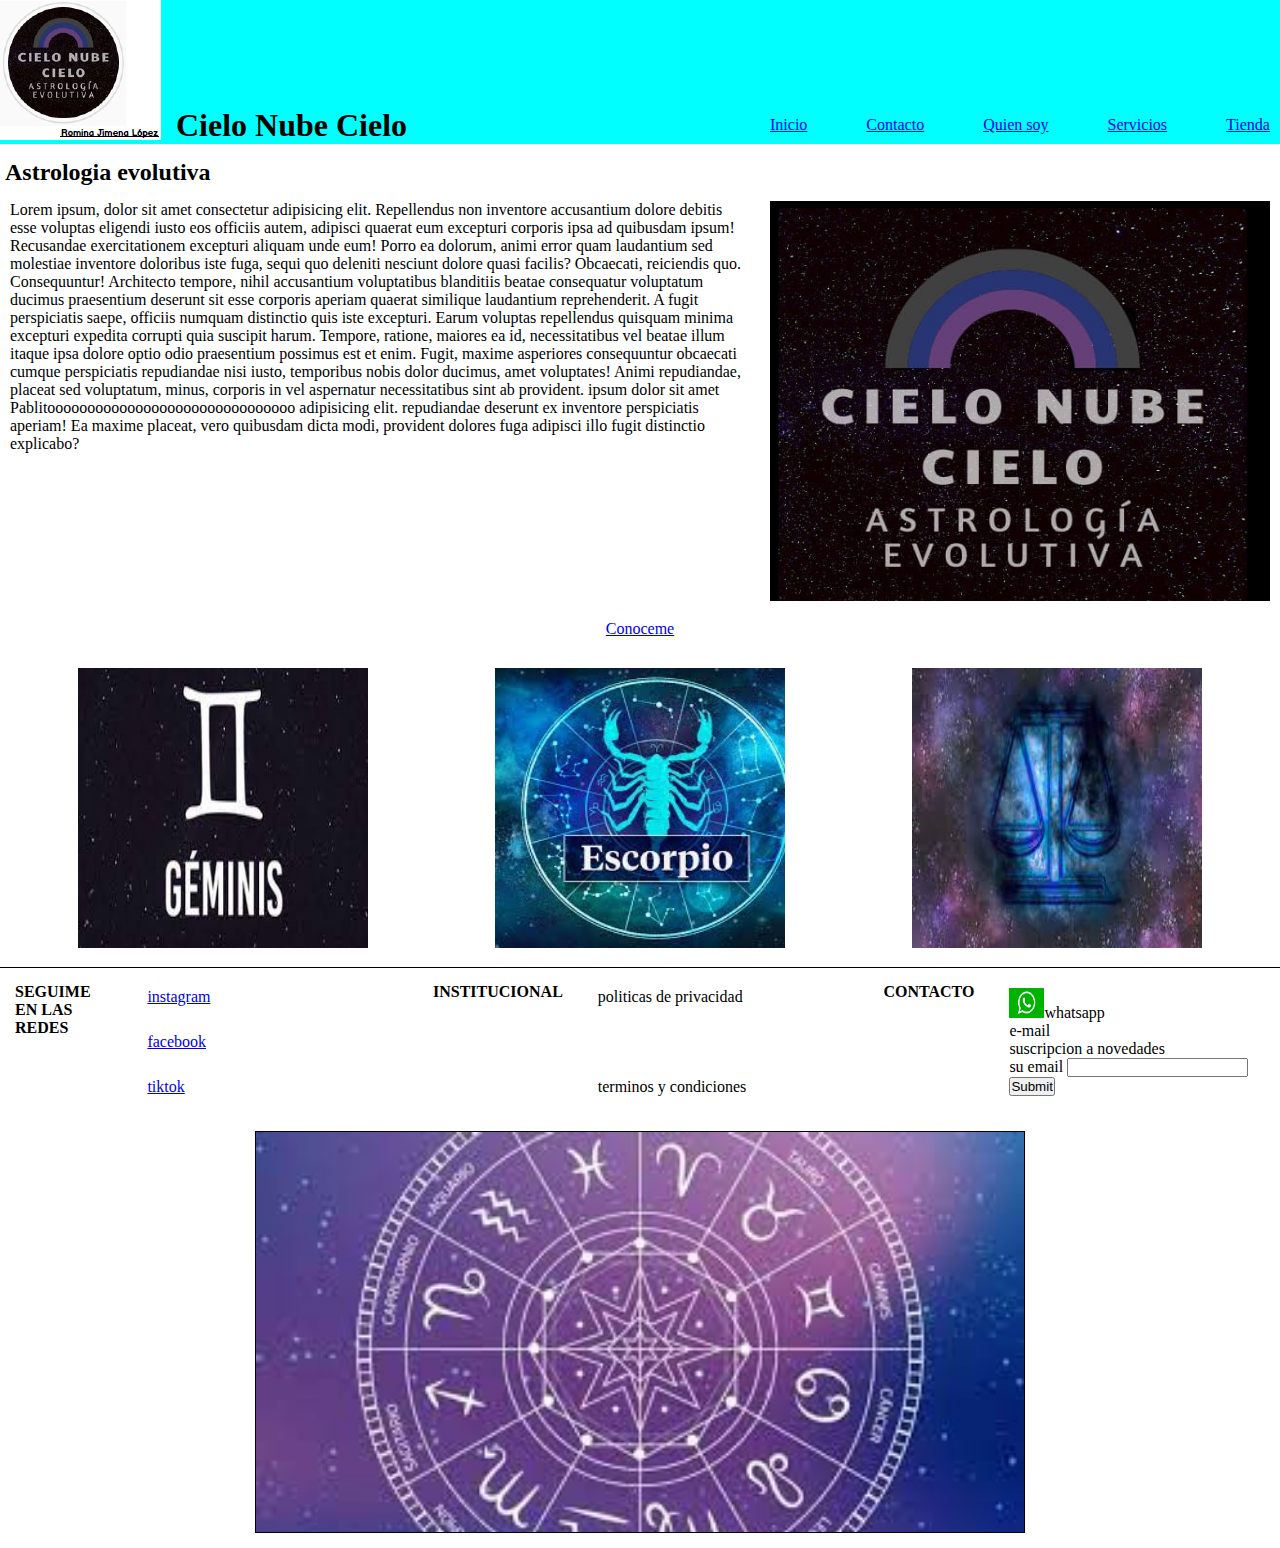
<file: index.html>
<!DOCTYPE html>
<html lang="en">
<head>
    <meta charset="UTF-8">
    <meta http-equiv="X-UA-Compatible" content="IE=edge">
    <meta name="viewport" content="width=device-width, initial-scale=1.0"> 
    <!-- google fonts -->
    <link rel="preconnect" href="https://fonts.googleapis.com">
    <link rel="preconnect" href="https://fonts.gstatic.com" crossorigin>
    <link href="https://fonts.googleapis.com/css2?family=Merriweather&family=Noto+Serif&display=swap" rel="stylesheet">
    <!-- CSS -->   
    <link rel="stylesheet" href="./style.css">
   
    <title>Cielo.Nube.Cielo</title>
</head>
<body>
    <header class="flex__container">   
        <div class="container">
            <div class="caja item1">
                <a href="./index.html">
                <img src="./imagenes/logo.PNG" alt="logo de mi pagina"> 
                </a>   
            </div>
            <div class="caja item2">
                    <h1 class="flex__container__item list" id="TituloUnico">Cielo Nube Cielo</h1>
            </div>
        </div>
        <nav>
            <div class="caja item3">
                <ul class="flex__container__item list-ul">
                    <li class="cabecera__lista__item"><a href="#" class="cabecera__lista__link">Inicio</a></li>
                    <li class="cabecera__lista__item"><a href="./paginass/contacto.html" class="cabecera__lista__link  active">Contacto</a ></li>
                    <li class="cabecera__lista__item"><a href="./paginass/quien-soy.html" class="cabecera__lista__link">Quien soy</a></li>
                    <li class="cabecera__lista__item"><a href="./paginass/servicios.html" class="cabecera__lista__link">Servicios</a></li>
                    <li class="cabecera__lista__item"><a href="./paginass/tienda.html" class="cabecera__lista__link">Tienda</a></li>
                </ul>
            </div>
        </nav>          
    </header>
    <main>
        <div class="segundoTitulo">
            <h2 class="segundaSeccion2">Astrologia evolutiva</h2>
        </div>     
        <section class="seccionmain">
                    <p class="main__p">Lorem ipsum, dolor sit amet consectetur adipisicing elit. Repellendus non inventore accusantium dolore debitis esse voluptas eligendi iusto eos officiis autem, adipisci quaerat eum excepturi corporis ipsa ad quibusdam ipsum!
                        Recusandae exercitationem excepturi aliquam unde eum! Porro ea dolorum, animi error quam laudantium sed molestiae inventore doloribus iste fuga, sequi quo deleniti nesciunt dolore quasi facilis? Obcaecati, reiciendis quo. Consequuntur!
                        Architecto tempore, nihil accusantium voluptatibus blanditiis beatae consequatur voluptatum ducimus praesentium deserunt sit esse corporis aperiam quaerat similique laudantium reprehenderit. A fugit perspiciatis saepe, officiis numquam distinctio quis iste excepturi.
                        Earum voluptas repellendus quisquam minima excepturi expedita corrupti quia suscipit harum. Tempore, ratione, maiores ea id, necessitatibus vel beatae illum itaque ipsa dolore optio odio praesentium possimus est et enim.
                        Fugit, maxime asperiores consequuntur obcaecati cumque perspiciatis repudiandae nisi iusto, temporibus nobis dolor ducimus, amet voluptates! Animi repudiandae, placeat sed voluptatum, minus, corporis in vel aspernatur necessitatibus sint ab provident. ipsum dolor sit amet <span class="resaltador">Pablitooooooooooooooooooooooooooooooo</span> adipisicing elit. <span> repudiandae </span> deserunt ex inventore perspiciatis aperiam! Ea maxime placeat, vero quibusdam dicta modi, provident dolores fuga adipisci illo fugit distinctio explicabo?</p>   

                    <!-- imagen cielo-nube-cielo -->            
                    <a href="./index.html">
                        <img src="./imagenes/imagen principal.PNG" alt="foto-institucional" width="500" height="400">
                    </a>
        </section>          
         <div>
                <div class="boton">
                <a href="./paginass/quien-soy.html">Conoceme</a>
                </div>
        </div>   
        <section class="image__lista">
            <!-- imagen 1 - imagen 2 - imagen 3  -->
            <a href="./index.html">
                <div class="image__lista__item"><img src="./imagenes/geminis.jfif" alt="geminis" class="image__lista__link" width="290" height="280"s></div>
            </a>
            <a href="./index.html">
                <div class="image__lista__item"><img src="./imagenes/escorpio.jfif" alt="escorpio" class="image__lista__link" width="290" height="280"></div>
            </a>
            <a href="./index.html">
              <div class="image__lista__item"><img src="./imagenes/libra2.jfif" alt="libra" class="image__lista__link" width="290" height="280"></div>
            </a>       
        </section>
    </main>
    <footer>
        <div class="footer">      
                <h4>SEGUIME EN LAS REDES</h4>
             <ul class="ul_footer">               
                <li ><a href="https://www.instagram.com/cielo.nube.cielo/"target="_blank">instagram</a></li>
                <li ><a href="https://www.facebook.com/cielo.nube.cielo/"target="_blank">facebook</a></li>
                <li ><a href="https://www.tiktok.com/@astrocielonube"target="_blank">tiktok</a></li>
             </ul>      
                <h4>INSTITUCIONAL</h4>
             <ul class="ul_footer">                
                <li class="itemfooter_li1" >politicas de privacidad</li>
                <li>terminos y condiciones</li>
             </ul>        
                <h4>CONTACTO </h4>
            <ul class="ul_footer">
                <li class="whatsapp"><img src="./imagenes/whatasapp.png" width="35" height="30">whatsapp</li>
                <li>e-mail</li>
                <li>suscripcion a novedades</li>
                <form> <label for="email">su email </label> <input type="email" id="email"></form>
                <input type="submit">
            </ul>
        </div>   
        <section class="falsoCarrousel">

        </section>     
    </footer>
</body>
</html>
</file>
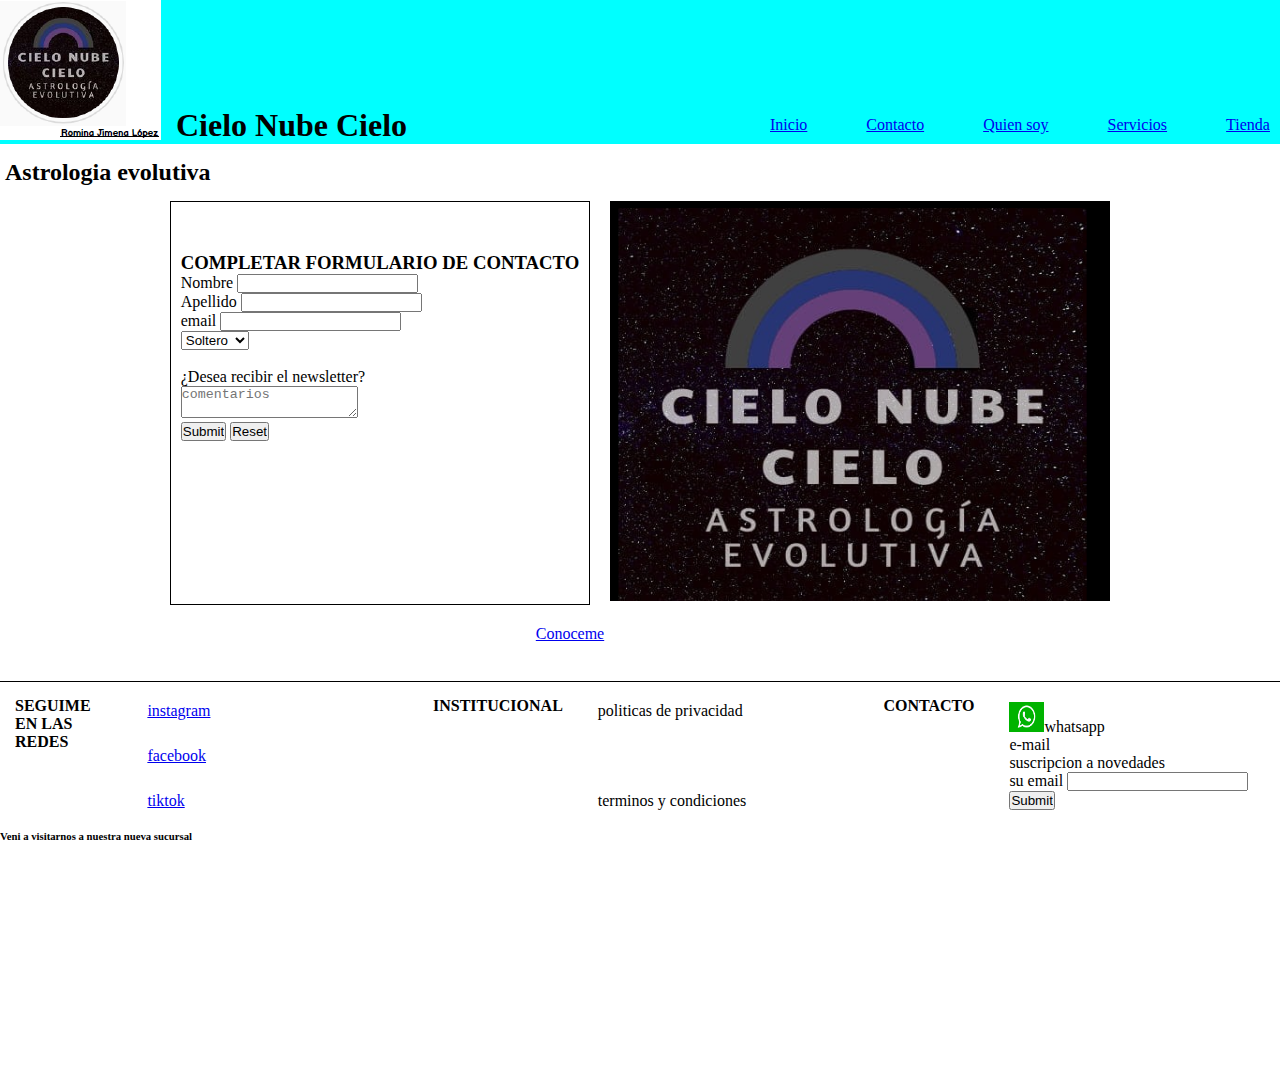
<file: paginass/contacto.html>
<!DOCTYPE html>
<html lang="en">
<head>
    <meta charset="UTF-8">
    <meta http-equiv="X-UA-Compatible" content="IE=edge">
    <meta name="viewport" content="width=device-width, initial-scale=1.0">
        <!-- google fonts -->
    <link rel="preconnect" href="https://fonts.googleapis.com">
    <link rel="preconnect" href="https://fonts.gstatic.com" crossorigin>
    <link href="https://fonts.googleapis.com/css2?family=Merriweather&family=Noto+Serif&display=swap" rel="stylesheet">
    <!-- CSS  -->
    <link rel="stylesheet" href="../style.css">
    <title>Contacto</title>
</head>
<body>
    <header class="flex__container">   
        <div class="container">
            <div class="caja item1">
                <a href="../index.html">
                <img src="../imagenes/logo.PNG" alt="logo de mi pagina"> 
                </a>   
            </div>
            <div class="caja item2">
                    <h1 class="flex__container__item list" id="TituloUnico">Cielo Nube Cielo</h1>
            </div>
        </div>
        <nav>
            <div class="caja item3">
                <ul class="flex__container__item list-ul">
                    <li class="cabecera__lista__item"><a href="../index.html" class="cabecera__lista__link">Inicio</a></li>
                    <li class="cabecera__lista__item"><a href="#" class="cabecera__lista__link">Contacto</a></li>
                    <li class="cabecera__lista__item"><a href="./quien-soy.html" class="cabecera__lista__link">Quien soy</a></li>
                    <li class="cabecera__lista__item"><a href="./servicios.html" class="cabecera__lista__link">Servicios</a></li>
                    <li class="cabecera__lista__item"><a href="./tienda.html" class="cabecera__lista__link">Tienda</a></li>
                </ul>
            </div>
        </nav>          
    </header>
    <main>
        <section>
            <div class="segundoTitulo">
                <h2 class="segundaSeccion2">Astrologia evolutiva</h2>
            </div>     
        <section class="form">
             <form class="formulario">
                <div>
                    <label>                   
                        <h3>COMPLETAR FORMULARIO DE CONTACTO</h3>
                    </label>
                </div>
                <div>
                    <label for="nombre">Nombre</label>
                    <input type="nombre" name="nombre" id="nombre">
                </div>
                <div> 
                    <label for="apellido">Apellido</label>
                    <input type="apellido" name="apellido" id="apellido">  
                </div>
                <div>
                    <label for="email">email</label>
                    <input type="email" name="email" id="e-mail">
                </div>
                <div>
                    <select name="estado civil">
                        <option>Soltero</option>                       
                        <option>Casado</option>
                        <option>Viudo</option>
                    </select>
            </div>  
            <div>
                <br>¿Desea recibir el newsletter?</br>
            </div>      
            <div>          
                <textarea name="comentario"  placeholder="comentarios"></textarea>
            </div>
            <div>
                <input type="submit">
                <input type="reset">
            </div>
           </form>
            <div class="imagenContacto">
                    <a href="../index.html">
                    <img src="../imagenes/imagen principal.PNG" alt="foto-institucional" height="400" width="500">
                    </a> 
            </div>
        </section>
        <div>
            <div class="boton_contact">
            <a href="./quien-soy.html">Conoceme</a>
            </div>
    </div>   
    </main>
    <br>   
    <footer>
        <div class="footer">      
                <h4>SEGUIME EN LAS REDES</h4>
             <ul class="ul_footer">               
                <li ><a href="https://www.instagram.com/cielo.nube.cielo/"target="_blank">instagram</a></li>
                <li ><a href="https://www.facebook.com/cielo.nube.cielo/"target="_blank">facebook</a></li>
                <li ><a href="https://www.tiktok.com/@astrocielonube"target="_blank">tiktok</a></li>
             </ul>      
                <h4>INSTITUCIONAL</h4>
             <ul class="ul_footer">                
                <li class="itemfooter_li1" >politicas de privacidad</li>
                <li>terminos y condiciones</li>
             </ul>        
                <h4>CONTACTO </h4>
            <ul class="ul_footer">
                <li class="whatsapp"><img src="../imagenes/whatasapp.png" width="35" height="30">whatsapp</li>
                <li>e-mail</li>
                <li>suscripcion a novedades</li>
                <form> <label for="email">su email </label> <input type="email" id="email"></form>
                <input type="submit">
            </ul>
        </div>         
    </ul>   
        <h6>Veni a visitarnos a nuestra nueva sucursal</h6>
        <div>  <iframe src="https://www.google.com/maps/embed?pb=!1m18!1m12!1m3!1d3144.4360132231004!2d-57.54865930341805!3d-37.99028927416396!2m3!1f0!2f0!3f0!3m2!1i1024!2i768!4f13.1!3m3!1m2!1s0x9584dbff551dfde5%3A0xeece93572d97526c!2sAv.%20Independencia%20930%2C%20B7600DHS%20Mar%20del%20Plata%2C%20Provincia%20de%20Buenos%20Aires!5e0!3m2!1ses!2sar!4v1655217392081!5m2!1ses!2sar" width="300" height="240" style="border:0;" allowfullscreen="" loading="lazy" referrerpolicy="no-referrer-when-downgrade"></iframe></div>
    </footer> 
</body>
</html>
</file>
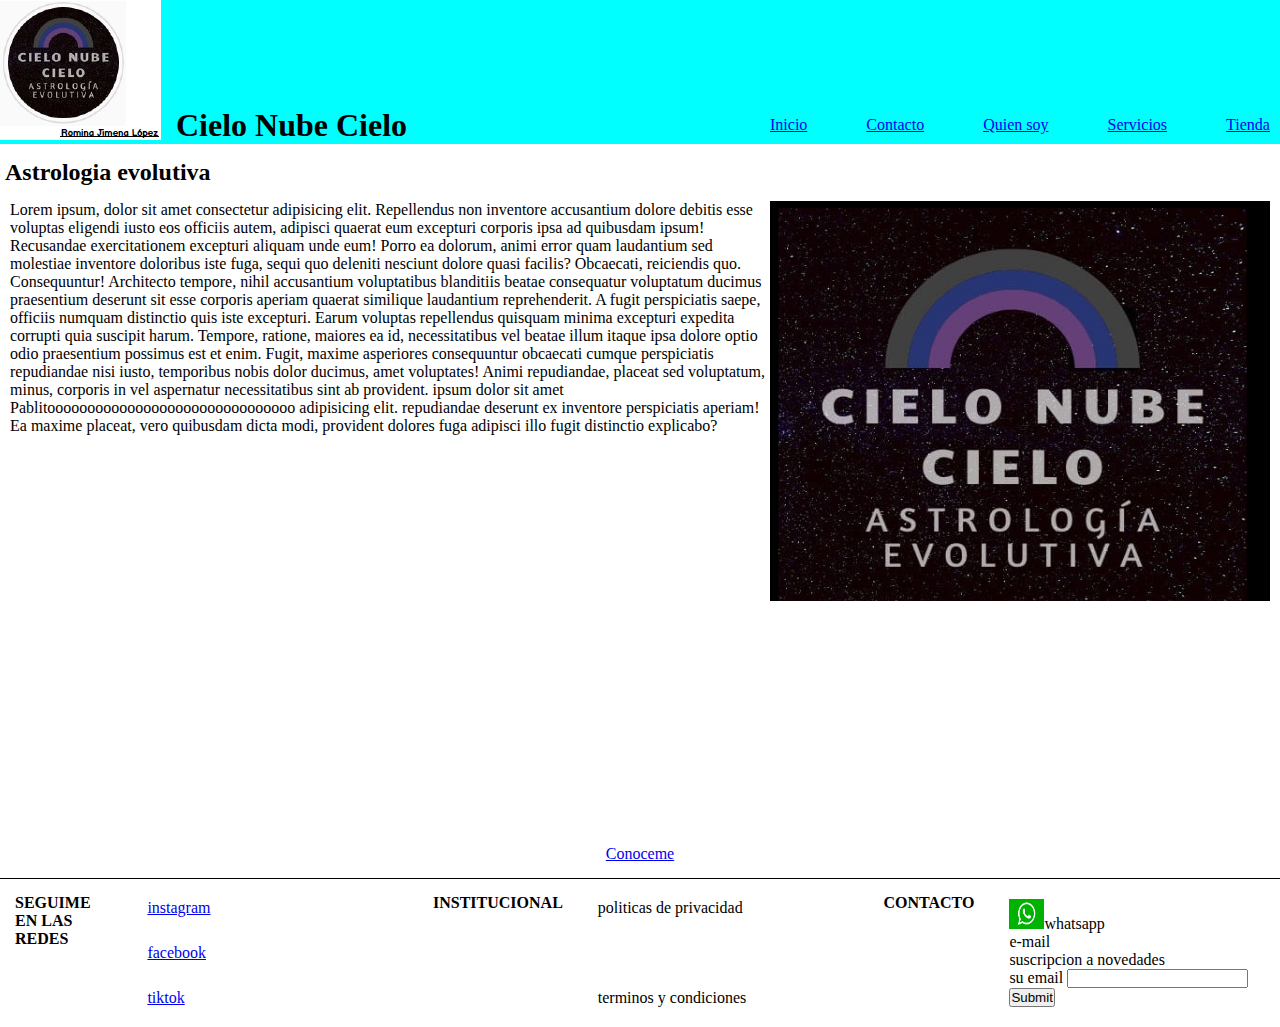
<file: paginass/quien-soy.html>
<!DOCTYPE html>
<html lang="en">
<head>
    <meta charset="UTF-8">
    <meta http-equiv="X-UA-Compatible" content="IE=edge">
    <meta name="viewport" content="width=device-width, initial-scale=1.0">
    <!-- google fonts -->
    <link rel="preconnect" href="https://fonts.googleapis.com">
    <link rel="preconnect" href="https://fonts.gstatic.com" crossorigin>
    <link href="https://fonts.googleapis.com/css2?family=Merriweather&family=Noto+Serif&display=swap" rel="stylesheet">
    <!-- CSS  -->
    <link rel="stylesheet" href="../style.css">
    <title>Quien soy</title>
</head>
<body>
    <header class="flex__container">   
        <div class="container">
            <div class="caja item1">
                <a href="../index.html">
                <img src="../imagenes/logo.PNG" alt="logo de mi pagina"> 
                </a>   
            </div>
            <div class="caja item2">
                    <h1 class="flex__container__item list" id="TituloUnico">Cielo Nube Cielo</h1>
            </div>
        </div>
        <nav>
            <div class="caja item3">
                <ul class="flex__container__item list-ul">
                    <li class="cabecera__lista__item"><a href="../index.html" class="cabecera__lista__link">Inicio</a></li>
                    <li class="cabecera__lista__item"><a href="./contacto.html" class="cabecera__lista__link">Contacto</a></li>
                    <li class="cabecera__lista__item"><a href="#" class="cabecera__lista__link">Quien soy</a></li>
                    <li class="cabecera__lista__item"><a href="./servicios.html" class="cabecera__lista__link">Servicios</a></li>
                    <li class="cabecera__lista__item"><a href="./tienda.html" class="cabecera__lista__link">Tienda</a></li>
                </ul>
            </div>
        </nav>          
    </header>
    <main>
        <div class="segundoTitulo">
            <h2 class="segundaSeccion2">Astrologia evolutiva</h2>
        </div>
    <section class="seccion__quiensoy">
            <p class="segundaSeccion">Lorem ipsum, dolor sit amet consectetur adipisicing elit. Repellendus non inventore accusantium dolore debitis esse voluptas eligendi iusto eos officiis autem, adipisci quaerat eum excepturi corporis ipsa ad quibusdam ipsum!
                Recusandae exercitationem excepturi aliquam unde eum! Porro ea dolorum, animi error quam laudantium sed molestiae inventore doloribus iste fuga, sequi quo deleniti nesciunt dolore quasi facilis? Obcaecati, reiciendis quo. Consequuntur!
                Architecto tempore, nihil accusantium voluptatibus blanditiis beatae consequatur voluptatum ducimus praesentium deserunt sit esse corporis aperiam quaerat similique laudantium reprehenderit. A fugit perspiciatis saepe, officiis numquam distinctio quis iste excepturi.
                Earum voluptas repellendus quisquam minima excepturi expedita corrupti quia suscipit harum. Tempore, ratione, maiores ea id, necessitatibus vel beatae illum itaque ipsa dolore optio odio praesentium possimus est et enim.
                Fugit, maxime asperiores consequuntur obcaecati cumque perspiciatis repudiandae nisi iusto, temporibus nobis dolor ducimus, amet voluptates! Animi repudiandae, placeat sed voluptatum, minus, corporis in vel aspernatur necessitatibus sint ab provident. ipsum dolor sit amet <span class="resaltador">Pablitooooooooooooooooooooooooooooooo</span> adipisicing elit. <span> repudiandae </span> deserunt ex inventore perspiciatis aperiam! Ea maxime placeat, vero quibusdam dicta modi, provident dolores fuga adipisci illo fugit distinctio explicabo?</p>   
              <!-- imagen cielo-nube-cielo -->            
            <a href="../index.html">
                <img src="../imagenes/imagen principal.PNG" alt="foto-institucional" width="500" height="400">
            </a>
    </section>
    <section>
        <div class="seccion2quiensoy">
            <iframe width="460" height="215" src="https://www.youtube.com/embed/QKREf4d_QZ0" title="YouTube video player" frameborder="0" allow="accelerometer; autoplay; clipboard-write; encrypted-media; gyroscope; picture-in-picture" allowfullscreen></iframe>
        </div>
        <div class="boton">
            <a href="./quien-soy.html">Conoceme</a>
        </div>
    </section>
    </main>
    <footer>
        <div class="footer">      
                <h4>SEGUIME EN LAS REDES</h4>
             <ul class="ul_footer">               
                <li ><a href="https://www.instagram.com/cielo.nube.cielo/"target="_blank">instagram</a></li>
                <li ><a href="https://www.facebook.com/cielo.nube.cielo/"target="_blank">facebook</a></li>
                <li ><a href="https://www.tiktok.com/@astrocielonube"target="_blank">tiktok</a></li>
             </ul>      
                <h4>INSTITUCIONAL</h4>
             <ul class="ul_footer">                
                <li class="itemfooter_li1" >politicas de privacidad</li>
                <li>terminos y condiciones</li>
             </ul>        
                <h4>CONTACTO </h4>
            <ul class="ul_footer">
                <li class="whatsapp"><img src="../imagenes/whatasapp.png" width="35" height="30">whatsapp</li>
                <li>e-mail</li>
                <li>suscripcion a novedades</li>
                <form> <label for="email">su email </label> <input type="email" id="email"></form>
                <input type="submit">
            </ul>
        </div>     
    </footer>
</body>
</html>
</file>
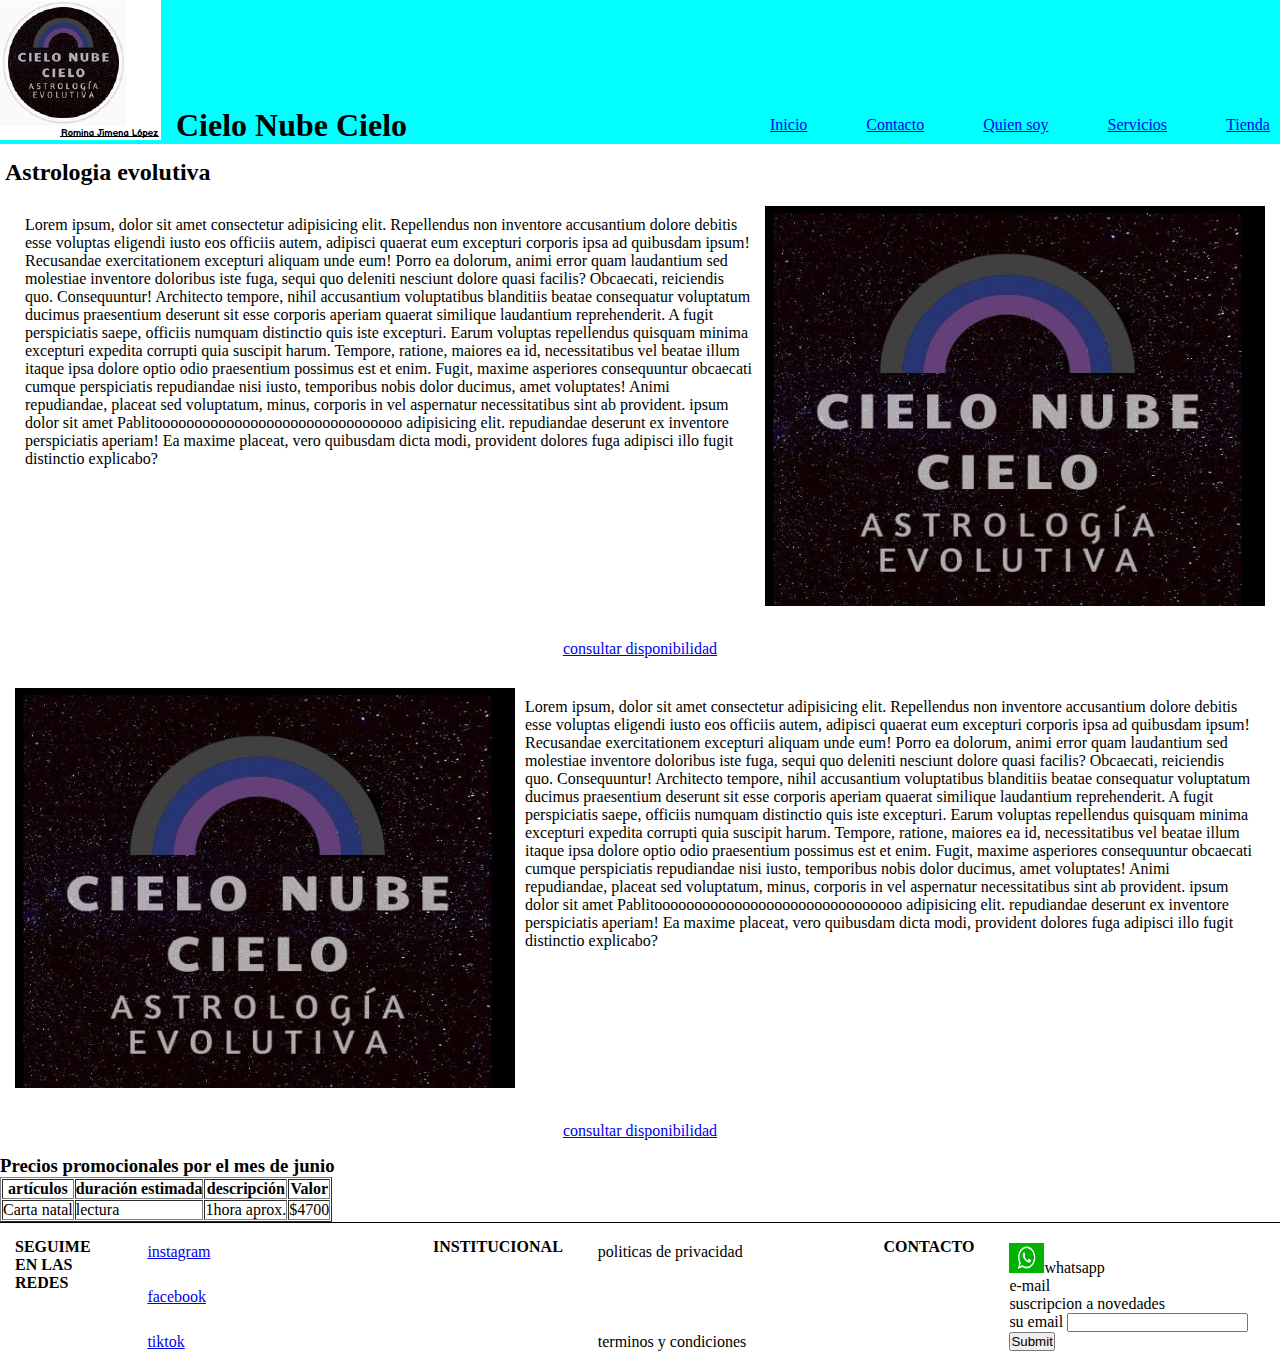
<file: paginass/servicios.html>
<!DOCTYPE html>
<html lang="en">
<head>
    <meta charset="UTF-8">
    <meta http-equiv="X-UA-Compatible" content="IE=edge">
    <meta name="viewport" content="width=device-width, initial-scale=1.0">
    <!-- google fonts -->
    <link rel="preconnect" href="https://fonts.googleapis.com">
    <link rel="preconnect" href="https://fonts.gstatic.com" crossorigin>
    <link href="https://fonts.googleapis.com/css2?family=Merriweather&family=Noto+Serif&display=swap" rel="stylesheet">
    <!-- CSS  -->
    <link rel="stylesheet" href="../style.css">
    <title>Servicios</title>
</head>
<body>
    <header class="flex__container">   
        <div class="container">
            <div class="caja item1">
                <a href="../index.html">
                <img src="../imagenes/logo.PNG" alt="logo de mi pagina"> 
                </a>   
            </div>
            <div class="caja item2">
                    <h1 class="flex__container__item list" id="TituloUnico">Cielo Nube Cielo</h1>
            </div>
        </div>
        <nav>
            <div class="caja item3">
                <ul class="flex__container__item list-ul">
                    <li class="cabecera__lista__item"><a href="../index.html" class="cabecera__lista__link">Inicio</a></li>
                    <li class="cabecera__lista__item"><a href="./contacto.html" class="cabecera__lista__link">Contacto</a></li>
                    <li class="cabecera__lista__item"><a href="./quien-soy.html" class="cabecera__lista__link">Quien soy</a></li>
                    <li class="cabecera__lista__item"><a href="#" class="cabecera__lista__link">Servicios</a></li>
                    <li class="cabecera__lista__item"><a href="./tienda.html" class="cabecera__lista__link">Tienda</a></li>
                </ul>
            </div>
        </nav>          
    </header>
    <main>
        <div class="segundoTitulo">
            <h2 class="segundaSeccion2">Astrologia evolutiva</h2>
        </div>
        <section>
        <div class="seccionServicios">
            <p class="primeraseccion__p">Lorem ipsum, dolor sit amet consectetur adipisicing elit. Repellendus non inventore accusantium dolore debitis esse voluptas eligendi iusto eos officiis autem, adipisci quaerat eum excepturi corporis ipsa ad quibusdam ipsum!
                Recusandae exercitationem excepturi aliquam unde eum! Porro ea dolorum, animi error quam laudantium sed molestiae inventore doloribus iste fuga, sequi quo deleniti nesciunt dolore quasi facilis? Obcaecati, reiciendis quo. Consequuntur!
                Architecto tempore, nihil accusantium voluptatibus blanditiis beatae consequatur voluptatum ducimus praesentium deserunt sit esse corporis aperiam quaerat similique laudantium reprehenderit. A fugit perspiciatis saepe, officiis numquam distinctio quis iste excepturi.
                Earum voluptas repellendus quisquam minima excepturi expedita corrupti quia suscipit harum. Tempore, ratione, maiores ea id, necessitatibus vel beatae illum itaque ipsa dolore optio odio praesentium possimus est et enim.
                Fugit, maxime asperiores consequuntur obcaecati cumque perspiciatis repudiandae nisi iusto, temporibus nobis dolor ducimus, amet voluptates! Animi repudiandae, placeat sed voluptatum, minus, corporis in vel aspernatur necessitatibus sint ab provident. ipsum dolor sit amet <span class="resaltador">Pablitooooooooooooooooooooooooooooooo</span> adipisicing elit. <span> repudiandae </span> deserunt ex inventore perspiciatis aperiam! Ea maxime placeat, vero quibusdam dicta modi, provident dolores fuga adipisci illo fugit distinctio explicabo?
            </p>   
              <!-- imagen cielo-nube-cielo -->            
            <a href="../index.html">
                <img src="../imagenes/imagen principal.PNG" alt="foto-institucional" width="500" height="400">
            </a>
         </div>
         <section>
            <div class="botonServicios1">
                <a href="./servicios.html">consultar disponibilidad</a>
            </div>
        </section>
        <div class="seccionServicios">
            <!-- imagen cielo-nube-cielo -->            
            <a href="../index.html">
            <img src="../imagenes/imagen principal.PNG" alt="foto-institucional" width="500" height="400">
            </a>
            <p class="primeraseccion__p">Lorem ipsum, dolor sit amet consectetur adipisicing elit. Repellendus non inventore accusantium dolore debitis esse voluptas eligendi iusto eos officiis autem, adipisci quaerat eum excepturi corporis ipsa ad quibusdam ipsum!
                Recusandae exercitationem excepturi aliquam unde eum! Porro ea dolorum, animi error quam laudantium sed molestiae inventore doloribus iste fuga, sequi quo deleniti nesciunt dolore quasi facilis? Obcaecati, reiciendis quo. Consequuntur!
                Architecto tempore, nihil accusantium voluptatibus blanditiis beatae consequatur voluptatum ducimus praesentium deserunt sit esse corporis aperiam quaerat similique laudantium reprehenderit. A fugit perspiciatis saepe, officiis numquam distinctio quis iste excepturi.
                Earum voluptas repellendus quisquam minima excepturi expedita corrupti quia suscipit harum. Tempore, ratione, maiores ea id, necessitatibus vel beatae illum itaque ipsa dolore optio odio praesentium possimus est et enim.
                Fugit, maxime asperiores consequuntur obcaecati cumque perspiciatis repudiandae nisi iusto, temporibus nobis dolor ducimus, amet voluptates! Animi repudiandae, placeat sed voluptatum, minus, corporis in vel aspernatur necessitatibus sint ab provident. ipsum dolor sit amet <span class="resaltador">Pablitooooooooooooooooooooooooooooooo</span> adipisicing elit. <span> repudiandae </span> deserunt ex inventore perspiciatis aperiam! Ea maxime placeat, vero quibusdam dicta modi, provident dolores fuga adipisci illo fugit distinctio explicabo?
            </p>   
         </div>
         <section>
            <div class="botonServicios1">
                <a href="./servicios.html">consultar disponibilidad</a>
            </div>
            <h3>Precios promocionales por el mes de junio</h3>
        <section>
            <article>
                <table border="1" cellpadding="1" cellspacing="1">
                    <tr>
                        <th>artículos</th>
                        <th>duración estimada</th>
                        <th>descripción</th>
                        <th>Valor</th>
                    </tr>
                    <tr>
                        <td>Carta natal</td>
                        <td>lectura</td>
                        <td> 1hora aprox.</td>
                        <td>$4700</td>
                    </tr>
                </table>
            </article>
        </section>
    </main>
    <footer>
        <div class="footer">      
                <h4>SEGUIME EN LAS REDES</h4>
             <ul class="ul_footer">               
                <li ><a href="https://www.instagram.com/cielo.nube.cielo/"target="_blank">instagram</a></li>
                <li ><a href="https://www.facebook.com/cielo.nube.cielo/"target="_blank">facebook</a></li>
                <li ><a href="https://www.tiktok.com/@astrocielonube"target="_blank">tiktok</a></li>
             </ul>      
                <h4>INSTITUCIONAL</h4>
             <ul class="ul_footer">                
                <li class="itemfooter_li1" >politicas de privacidad</li>
                <li>terminos y condiciones</li>
             </ul>        
                <h4>CONTACTO </h4>
            <ul class="ul_footer">
                <li class="whatsapp"><img src="../imagenes/whatasapp.png" width="35" height="30">whatsapp</li>
                <li>e-mail</li>
                <li>suscripcion a novedades</li>
                <form> <label for="email">su email </label> <input type="email" id="email"></form>
                <input type="submit">
            </ul>
        </div>     
    </footer>
</body>
</file>
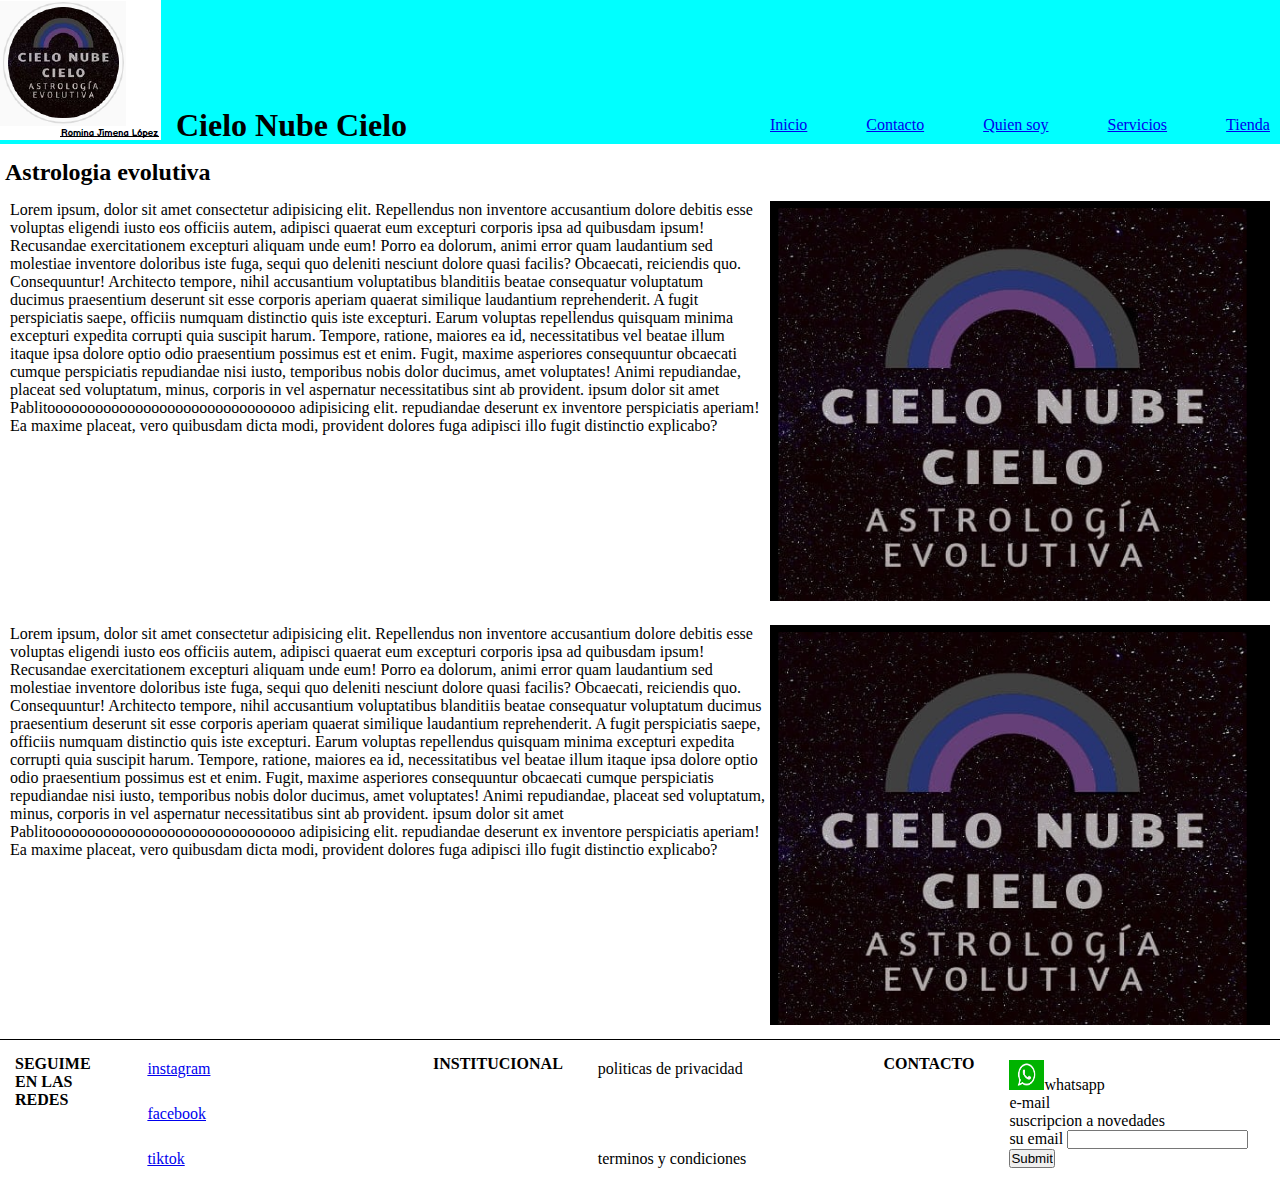
<file: paginass/tienda.html>
<!DOCTYPE html>
<html lang="en">
<head>
    <meta charset="UTF-8">
    <meta http-equiv="X-UA-Compatible" content="IE=edge">
    <meta name="viewport" content="width=device-width, initial-scale=1.0">
    <!-- google fonts -->
    <link rel="preconnect" href="https://fonts.googleapis.com">
    <link rel="preconnect" href="https://fonts.gstatic.com" crossorigin>
    <link href="https://fonts.googleapis.com/css2?family=Merriweather&family=Noto+Serif&display=swap" rel="stylesheet">
    <!-- CSS -->   
    <link rel="stylesheet" href="../style.css">
    <title>Tienda</title>
</head>
<body>
    <header class="flex__container">   
        <div class="container">
            <div class="caja item1">
                <a href="../index.html">
                <img src="../imagenes/logo.PNG" alt="logo de mi pagina"> 
                </a>   
            </div>
            <div class="caja item2">
                    <h1 class="flex__container__item list" id="TituloUnico">Cielo Nube Cielo</h1>
            </div>
        </div>
        <nav>
            <div class="caja item3">
                <ul class="flex__container__item list-ul">
                    <li class="cabecera__lista__item"><a href="../index.html" class="cabecera__lista__link">Inicio</a></li>
                    <li class="cabecera__lista__item"><a href="./contacto.html" class="cabecera__lista__link">Contacto</a></li>
                    <li class="cabecera__lista__item"><a href="./quien-soy.html" class="cabecera__lista__link">Quien soy</a></li>
                    <li class="cabecera__lista__item"><a href="./servicios.html" class="cabecera__lista__link">Servicios</a></li>
                    <li class="cabecera__lista__item"><a href="#" class="cabecera__lista__link">Tienda</a></li>
                </ul>
            </div>
        </nav>          
    </header>
    <main>
        <div class="segundoTitulo">
            <h2 class="segundaSeccion2">Astrologia evolutiva</h2>
        </div>
         <section class="secciontienda">
            <p class="tienda_p">Lorem ipsum, dolor sit amet consectetur adipisicing elit. Repellendus non inventore accusantium dolore debitis esse voluptas eligendi iusto eos officiis autem, adipisci quaerat eum excepturi corporis ipsa ad quibusdam ipsum!
                Recusandae exercitationem excepturi aliquam unde eum! Porro ea dolorum, animi error quam laudantium sed molestiae inventore doloribus iste fuga, sequi quo deleniti nesciunt dolore quasi facilis? Obcaecati, reiciendis quo. Consequuntur!
                Architecto tempore, nihil accusantium voluptatibus blanditiis beatae consequatur voluptatum ducimus praesentium deserunt sit esse corporis aperiam quaerat similique laudantium reprehenderit. A fugit perspiciatis saepe, officiis numquam distinctio quis iste excepturi.
                Earum voluptas repellendus quisquam minima excepturi expedita corrupti quia suscipit harum. Tempore, ratione, maiores ea id, necessitatibus vel beatae illum itaque ipsa dolore optio odio praesentium possimus est et enim.
                Fugit, maxime asperiores consequuntur obcaecati cumque perspiciatis repudiandae nisi iusto, temporibus nobis dolor ducimus, amet voluptates! Animi repudiandae, placeat sed voluptatum, minus, corporis in vel aspernatur necessitatibus sint ab provident. ipsum dolor sit amet <span class="resaltador">Pablitooooooooooooooooooooooooooooooo</span> adipisicing elit. <span> repudiandae </span> deserunt ex inventore perspiciatis aperiam! Ea maxime placeat, vero quibusdam dicta modi, provident dolores fuga adipisci illo fugit distinctio explicabo?
            </p>   
              <!-- imagen cielo-nube-cielo -->            
            <a href="../index.html">
                <img src="../imagenes/imagen principal.PNG" alt="foto-institucional" width="500" height="400">
            </a>
        </section>
        <section class="secciontienda">
            <p class="tienda__p">Lorem ipsum, dolor sit amet consectetur adipisicing elit. Repellendus non inventore accusantium dolore debitis esse voluptas eligendi iusto eos officiis autem, adipisci quaerat eum excepturi corporis ipsa ad quibusdam ipsum!
                Recusandae exercitationem excepturi aliquam unde eum! Porro ea dolorum, animi error quam laudantium sed molestiae inventore doloribus iste fuga, sequi quo deleniti nesciunt dolore quasi facilis? Obcaecati, reiciendis quo. Consequuntur!
                Architecto tempore, nihil accusantium voluptatibus blanditiis beatae consequatur voluptatum ducimus praesentium deserunt sit esse corporis aperiam quaerat similique laudantium reprehenderit. A fugit perspiciatis saepe, officiis numquam distinctio quis iste excepturi.
                Earum voluptas repellendus quisquam minima excepturi expedita corrupti quia suscipit harum. Tempore, ratione, maiores ea id, necessitatibus vel beatae illum itaque ipsa dolore optio odio praesentium possimus est et enim.
                Fugit, maxime asperiores consequuntur obcaecati cumque perspiciatis repudiandae nisi iusto, temporibus nobis dolor ducimus, amet voluptates! Animi repudiandae, placeat sed voluptatum, minus, corporis in vel aspernatur necessitatibus sint ab provident. ipsum dolor sit amet <span class="resaltador">Pablitooooooooooooooooooooooooooooooo</span> adipisicing elit. <span> repudiandae </span> deserunt ex inventore perspiciatis aperiam! Ea maxime placeat, vero quibusdam dicta modi, provident dolores fuga adipisci illo fugit distinctio explicabo?
            </p>   
              <!-- imagen cielo-nube-cielo -->            
            <a href="../index.html">
                <img src="../imagenes/imagen principal.PNG" alt="foto-institucional" width="500" height="400">
            </a>
        </section>
    </main>
    <footer>
        <div class="footer">      
                <h4>SEGUIME EN LAS REDES</h4>
             <ul class="ul_footer">               
                <li ><a href="https://www.instagram.com/cielo.nube.cielo/"target="_blank">instagram</a></li>
                <li ><a href="https://www.facebook.com/cielo.nube.cielo/"target="_blank">facebook</a></li>
                <li ><a href="https://www.tiktok.com/@astrocielonube"target="_blank">tiktok</a></li>
             </ul>      
                <h4>INSTITUCIONAL</h4>
             <ul class="ul_footer">                
                <li class="itemfooter_li1" >politicas de privacidad</li>
                <li>terminos y condiciones</li>
             </ul>        
                <h4>CONTACTO </h4>
            <ul class="ul_footer">
                <li class="whatsapp"><img src="../imagenes/whatasapp.png" width="35" height="30">whatsapp</li>
                <li>e-mail</li>
                <li>suscripcion a novedades</li>
                <form> <label for="email">su email </label> <input type="email" id="email"></form>
                <input type="submit">
            </ul>
        </div>     
    </footer>
</body>
</html>
</file>
<file: style.css>
/* 
font-family: 'Merriweather', serif;
font-family: 'Noto Serif', serif; */

/* reseteo de CSS */
*{
    margin:  00;
    padding: 00;
}


   /* HEADER */

header{
    display: flex;
    justify-content: space-between;
    background-color: aqua;
    align-items: flex-end;
    width: 100%;
    flex-wrap: wrap;
}

ul{
    display: flex;
    margin: 10px;
    justify-content: space-between;
    width: 500px;
    list-style: none;
    flex-wrap: wrap;

}
.container{
    display: flex;
    flex-direction: row;
    align-items: flex-end;
}
.flex__container__item{
    margin-left: 15px;
}
   /* MAIN */

.segundoTitulo{
    padding: 5px;
    margin-top: 10px;
}
.seccionmain{
    display: flex;
    margin: 10px;
}
.main__p{
    padding-right: 20px;
}
.boton{
    display: flex;
    justify-content: center;
    margin: 15px;
}
.image__lista{
    display: flex;
    justify-content: space-around;
    padding: 15px;
    flex-wrap: wrap;
}

   /* CONTACTO*/

.form{
    display: flex;
    justify-content: center;
    margin-top: 0px;
    width: 100%;
    padding-top: 10px;
}
.botonContacto{
    display: flex;
    justify-content: center;
}
.boton_contact{
    display: flex;
    width: 100%;
    justify-content: center;
    padding: 20px;
    margin-left: -90px;
}
.imagenContacto{
margin-left: 20px;
}
.botonContacto{
    display: flex;
    margin: 200px;
}
.formulario{
    border: solid 1px black;
    padding: 10px;
    padding-top: 50px;
    flex-wrap: wrap;
}

   /* ¿QUIEN SOY? */

.seccion__quiensoy{
    display: flex;
    margin: 10px;
    
}
.seccion2quiensoy{
    display: flex;
    height: 100%;
    width: 100%;
    justify-content: center;
    width: 100%;
}

   /* SERVICIOS */

.seccionServicios{
    display: flex;
    padding: 15px;
}
.botonServicios1{
    display: flex;
    justify-content: center;
    padding: 15px;
}
.seccionServicios_segundo{
    display: flex;
    padding: 10px;
}
.primeraseccion__p{
    padding-right: 10px;
    padding: 10px;
}
.segundaSeccion__p{
    padding-right: 10px;
}

   /* TIENDA */

.secciontienda{
    display: flex;
    padding: 10px;
}
.tienda_p{
    padding-right: 10px;
}

   /* FOOTER */

.footer{
    display: flex;
    flex-direction: row;
    justify-content: space-between;
    height: 100%;
    border-top: solid 1px black;
}
.ul_footer{
    display: flex;
    flex-direction: column;
    margin: 20px;
    align-items: flex-start;   
    flex-wrap: nowrap;
}
h4{
    padding: 15px;
}
.falsoCarrousel{
    width: 60%;
    height: 400px;
    margin: 15px auto;
    border: solid 1px;
    background-image: url(./imagenes/signos-fondo.jfif);
    background-repeat:  no-repeat;
    background-size: cover;
    animation: carrousel 5s infinite;
}
@keyframes carrousel{
    0%{
        background-image: url(/imagenes/libra2.jfif)
    }
    50%{
        background-image: url(./imagenes/image.romi.fondo2.jpeg);
    }

}
</file>
